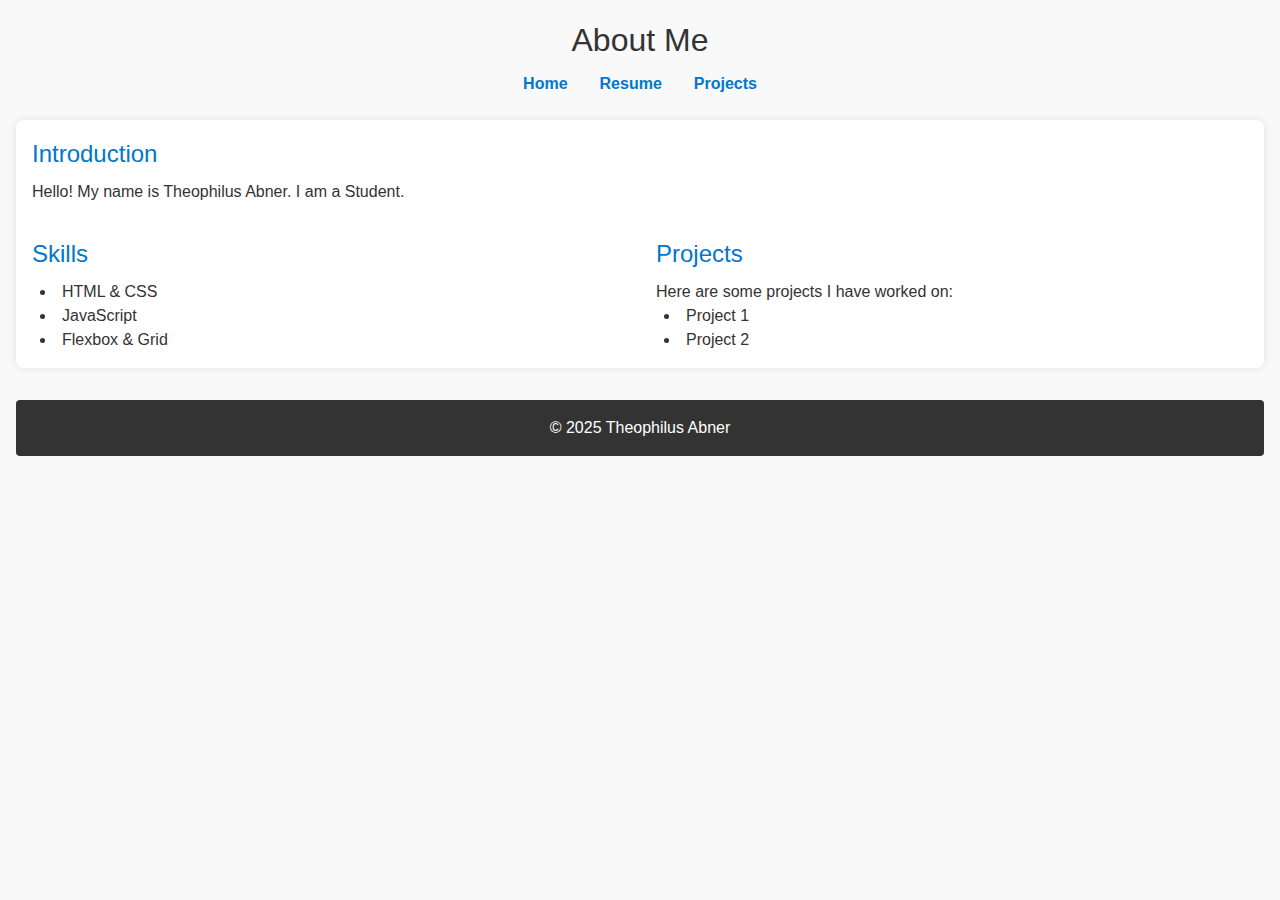
<file: index.html>
<!DOCTYPE html>
<html lang="en">
<head>
  <meta charset="UTF-8">
  <meta name="viewport" content="width=device-width, initial-scale=1.0">
  <title>About Me</title>
  <link rel="stylesheet" href="CSS/reset.css">
  <link rel="stylesheet" href="CSS/index.css">
</head>
<body>
  <header>
    <h1>About Me</h1>
    <nav>
      <ul>
        <li><a href="index.html">Home</a></li>
        <li><a href="resume.html">Resume</a></li>
        <li><a href="projects.html">Projects</a></li>
      </ul>
    </nav>
  </header>

  <main>
    <section>
      <h2>Introduction</h2>
      <p>Hello! My name is Theophilus Abner. I am a Student.</p>
    </section>

    <section>
      <h2>Skills</h2>
      <ul>
        <li>HTML & CSS</li>
        <li>JavaScript</li>
        <li>Flexbox & Grid</li>
      </ul>
    </section>

    <section>
      <h2>Projects</h2>
      <p>Here are some projects I have worked on:</p>
      <ul>
        <li>Project 1</li>
        <li>Project 2</li>
      </ul>
    </section>
  </main>

  <footer>
    <p>&copy; 2025 Theophilus Abner</p>
  </footer>
</body>
</html>
</file>
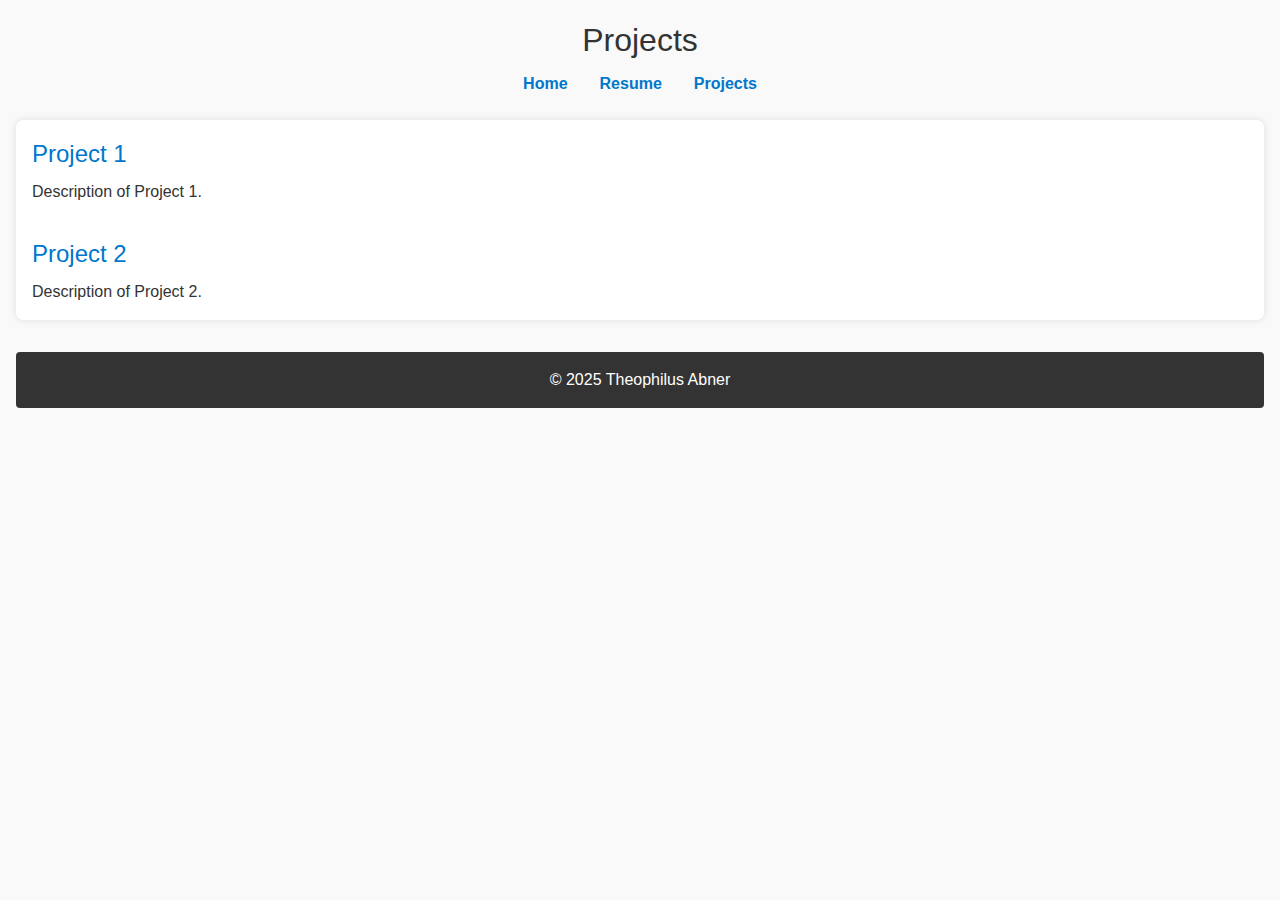
<file: projects.html>
<!DOCTYPE html>
<html lang="en">
<head>
  <meta charset="UTF-8">
  <meta name="viewport" content="width=device-width, initial-scale=1.0">
  <title>Projects</title>
  <link rel="stylesheet" href="CSS/reset.css">
  <link rel="stylesheet" href="CSS/index.css">
</head>
<body>
  <header>
    <h1>Projects</h1>
    <nav>
      <ul>
        <li><a href="index.html">Home</a></li>
        <li><a href="resume.html">Resume</a></li>
        <li><a href="projects.html">Projects</a></li>
      </ul>
    </nav>
  </header>

  <main>
    <section>
      <h2>Project 1</h2>
      <p>Description of Project 1.</p>
    </section>

    <section>
      <h2>Project 2</h2>
      <p>Description of Project 2.</p>
    </section>
  </main>

  <footer>
    <p>&copy; 2025 Theophilus Abner</p>
  </footer>
</body>
</html>
</file>
<file: CSS/index.css>
/* ===== Mobile-first styles ===== */
* {
  margin: 0;
  padding: 0;
  box-sizing: border-box;
}

body {
  font-family: Arial, Helvetica, sans-serif;
  line-height: 1.5;
  background-color: #f9f9f9;
  color: #333;
  padding: 1rem;
}

/* ===== Header and Navigation ===== */
header {
  text-align: center;
  margin-bottom: 1.5rem;
}

header h1 {
  font-size: 2rem;
  margin-bottom: 0.5rem;
}

nav ul {
  list-style: none;
  display: flex;
  flex-direction: column;
  gap: 0.5rem;
  padding: 0;
}

nav ul li a {
  text-decoration: none;
  color: #0077cc;
  font-weight: bold;
}

nav ul li a:hover {
  color: #004499;
}

/* ===== Main Content ===== */
main {
display: flex;
  flex-direction: column;
  gap: 1.5rem;
  background: #fff;
  padding: 1rem;
  border-radius: 8px;
  box-shadow: 0 0 8px rgba(0,0,0,0.1);
}

section h2 {
  font-size: 1.5rem;
  margin-bottom: 0.5rem;
  color: #0077cc;
}

section ul {
  list-style: disc inside;
  margin-left: 0.5rem;
}

/* ===== Footer ===== */
footer {
  text-align: center;
  margin-top: 2rem;
  padding: 1rem;
  background-color: #333;
  color: #fff;
  border-radius: 4px;
}

/* ===== Logo Image ===== */
img {
  display: block;
  margin: 2rem auto;
  max-width: 150px;
}

/* ===== Desktop styles using media query ===== */
@media (min-width: 768px) {
  /* Header nav becomes horizontal */
  nav ul {
    flex-direction: row;
    justify-content: center;
    gap: 2rem;
  }

  /* Main layout uses Grid */
  main {
    display: grid;
    grid-template-columns: repeat(2, 1fr);
    gap: 2rem;
  }

  /* Make Introduction section full width on desktop */
  main section:first-child {
    grid-column: 1 / -1;
  }
}
</file>
